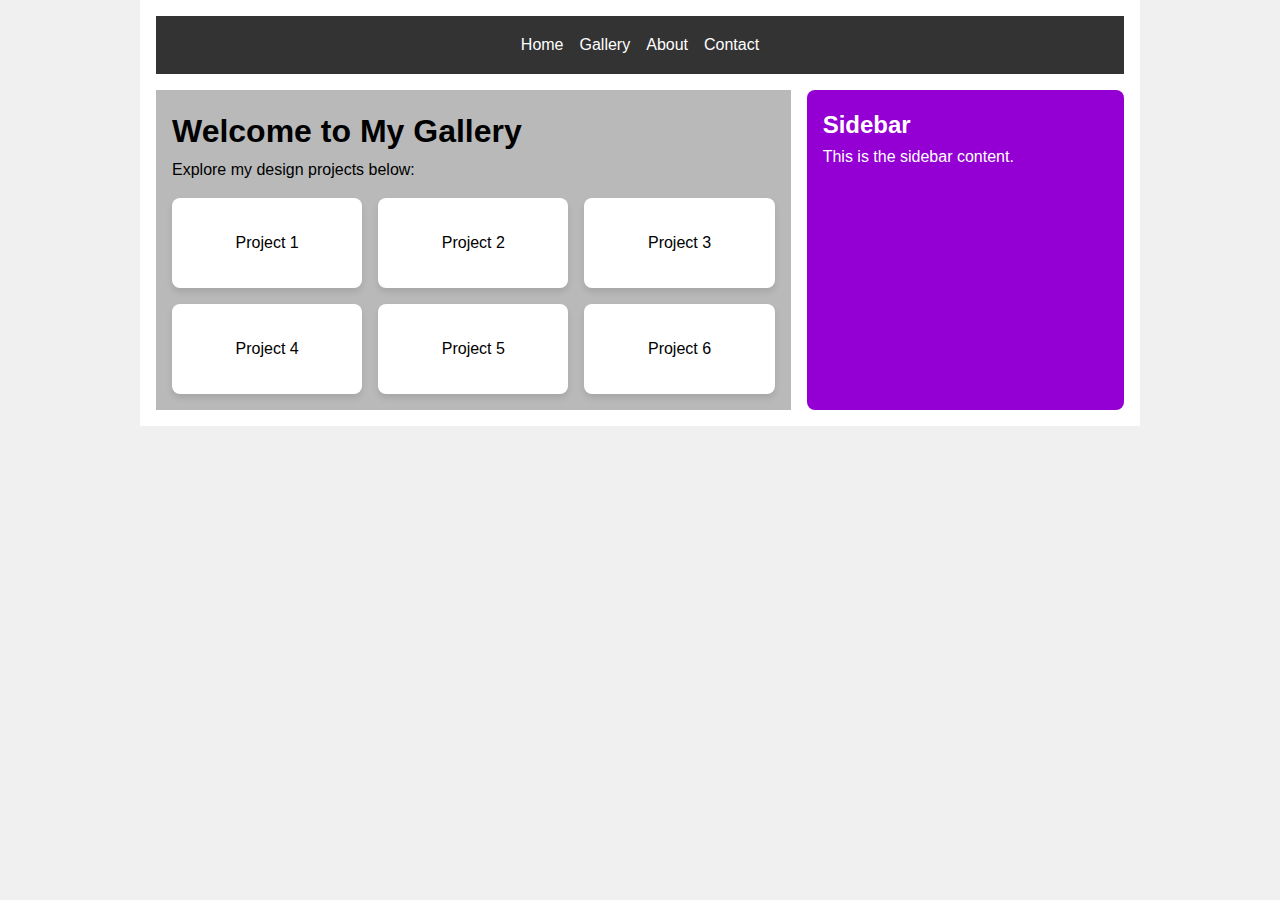
<file: gallery.html>
<!doctype html>
<html>
<head>
<meta charset="utf-8">
<title>My Portfolio</title>
	<link rel="stylesheet" type="text/css"  href= "flexstyle.css">
</head>
	<body>
     <div class="container">
        <main class="main-content">
            <h1>Welcome to My Gallery</h1>
            <p>Explore my design projects below:</p>
            <section class="gallery">
                <div class="gallery-item"><a href="https://canningsharon2024.myportfolio.com/project-4" target= "_blank">Project 1</a></div> 
				   <div class="gallery-item"><a href="https://canningsharon2024.myportfolio.com/project-3" target= "_blank">Project 2</a></div> 
              <div class="gallery-item"><a href="https://canningsharon2024.myportfolio.com/project-1" target= "_blank">Project 3</a></div>
				   <div class="gallery-item"><a href="https://canningsharon2024.myportfolio.com/project-5" target= "_blank">Project 4</a></div>
				   <div class="gallery-item"><a href="https://canningsharon2024.myportfolio.com/project-2" target= "_blank">Project 5</a></div>
				   <div class="gallery-item"><a href="https://canningsharon2024.myportfolio.com/project-2" target= "_blank">Project 6</a></div>
            </section>
        </main>
        <aside class="sidebar">
            <h2>Sidebar</h2>
            <p>This is the sidebar content.</p>
        </aside>
        <nav class="navigation">
            <ul>
                <li><a href= "index.html">Home</a></li>
                <li><a href= "gallery.html">Gallery</a></li>
                <li><a href= "index.html">About</a></li>
                <li><a href= "index.html">Contact</a></li>
            </ul>
        </nav>
    </div>
	
</body>
</html>
</file>
<file: flexstyle.css>
@charset "utf-8";


* {
    margin: 0;
    padding: 0;
    box-sizing: border-box;
}

body {
    font-family: Arial, sans-serif;
    line-height: 1.6;
    display: flex;
    justify-content: center;
    background: #f0f0f0;
    margin: 0;
}

.container {
    display: grid;
    grid-template-areas:
        "nav"
        "main"
        "aside";
    grid-template-rows: auto auto auto;
    max-width: 1000px;
    width: 100%;
    background: #fff;
    gap: 1rem;
    padding: 1rem;
}

.navigation {
    grid-area: nav;
    display: flex;
    flex-wrap: wrap;
    justify-content: space-around;
    background: #333;
    color: #fff;
    padding: 1rem;
}

.navigation ul {
    display: flex;
    flex-wrap: wrap;
    gap: 1rem;
    list-style: none;
}

.navigation a {
    text-decoration: none;
    color: #fff;
}

.main-content {
    grid-area: main;
    padding: 1rem;
    background: #B9B9B9;
    order: 1;
}

.sidebar {
    grid-area: aside;
    padding: 1rem;
    background: darkviolet; 
    color: #fff;
    border-radius: 8px;
    order: 2; 
}

.gallery {
    display: flex;
    flex-wrap: wrap;
    gap: 1rem;
    margin-top: 1rem;
}

.gallery-item {
    flex: 1 1 calc(33.333% - 1rem); 
    background:white; 
    color: #fff;
    padding: 2rem;
    text-align: center;
    border-radius: 8px;
    box-shadow: 0 4px 6px rgba(0, 0, 0, 0.1);
    transition: transform 0.3s, box-shadow 0.3s;
}

.gallery-item:hover {
    transform: scale(1.05);
    box-shadow: 0 6px 12px rgba(0, 0, 0, 0.2);
}

@media (min-width: 768px) {
    .container {
        display: grid;
        grid-template-areas:
            "nav nav"
            "main aside";
        grid-template-columns: 2fr 1fr;
        grid-template-rows: auto 1fr;
    }

    .navigation {
        grid-row: 1 / 2; 
    }
    .main-content {
        order: 0; 
    }
    .sidebar {
        order: 1; 
    }
}

.navigation, .main-content, .sidebar {
    width: 100%;
    box-sizing: border-box;
}
.gallery-item a {
    color: black; 
    text-decoration: none;
    font-weight: normal;
}
</file>
